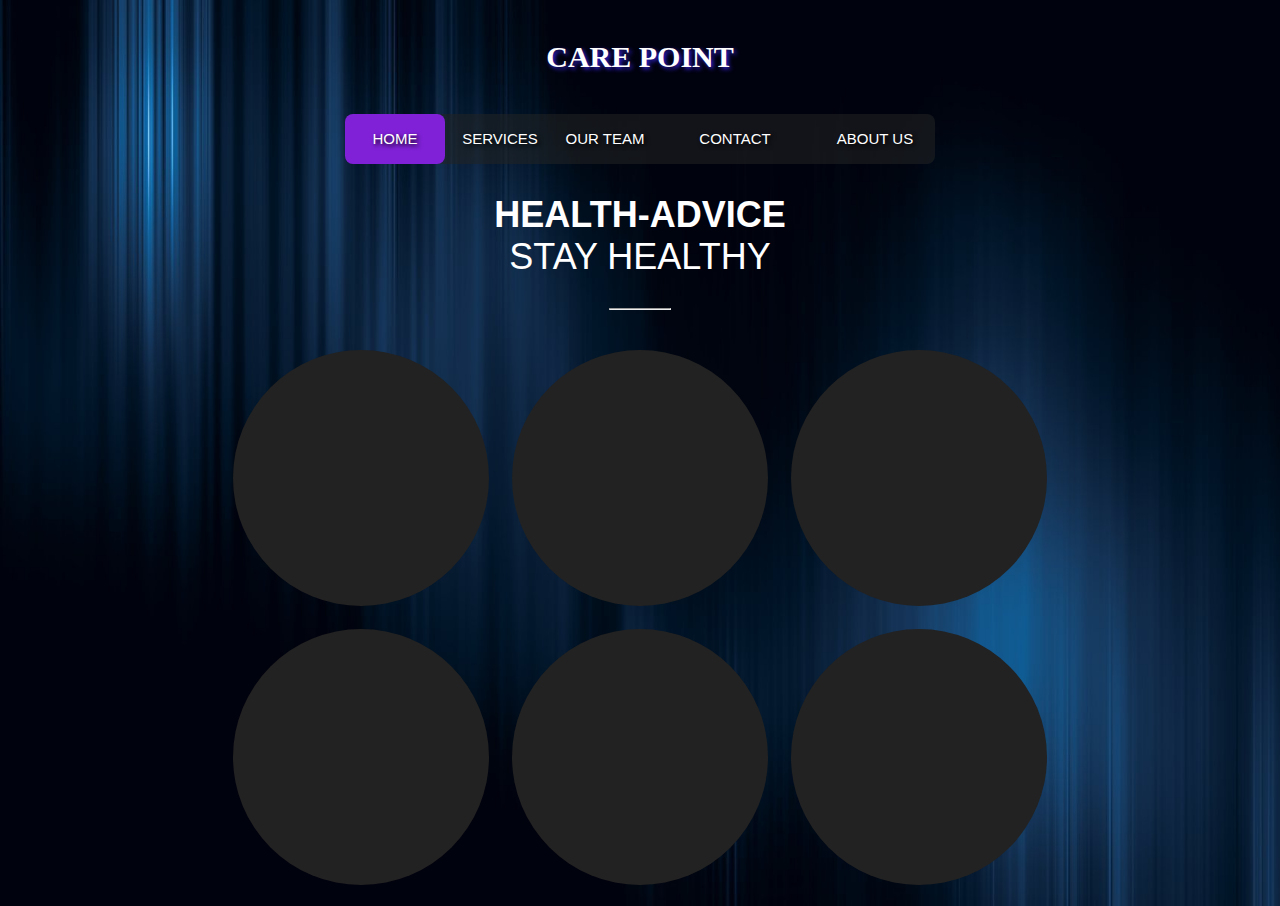
<file: index.html>
<!DOCTYPE html>
<html lang="en">
    <head>
      <meta name="viewport" content="width=device-width, initial-scale=1.0">
        <title>
            Care Point
        </title>
        <script></script>
        <link rel="stylesheet" href="style.css" >
        <link rel="stylesheet" href="style4.css">
    </head>
    <body>
        <h1> Care point </h1>
        <nav>
            <a href="index.html">Home</a>
            <a href="form2.html">Services</a>
            <a href="service.html">Our Team</a>
            <a href="contact.html">Contact</a>
            <a href="about.html">About Us</a>
            <div class="animation start-home"></div>
        </nav>

        <h2>Health-Advice <span class="header-span">Stay Healthy</span></h2><hr>
<div class="products">
  <div class="shape">
    <div class="description-holder">
      <h4>medical checkup</h4>
      <p>Medical check up is needed by both women and men, both young and old. Healthy people should also do a regular medical check up </p>
    </div>
    <div class="product-1"></div>
  </div>

  <div class="shape">
    <div class="description-holder">
      <h4>Vaccination </h4>
      <p>Vaccination is a simple, safe, and effective way of protecting you against harmful diseases, before you come into contact with them. It uses your body’s natural defense.</p>
    </div>
    <div class="product-2"></div>
  </div>
  
  <div class="shape">
    <div class="description-holder ">
      <h4>Healthy lifestyle</h4>
      <p>that both looks good and feels good. You know the obvious behaviors that describe someone who is healthy and takes care of themselves</p>
    </div>
    <div class="product-3"></div>
  </div>
  
  <div class="shape">
    <div class="description-holder">
      <h4>child health</h4>
      <p> Healthy children live in families, environments, and communities that provide them with the opportunity</p>
    </div>
    <div class="product-4"></div>
  </div>
  
  <div class="shape">
    <div class="description-holder">
      <h4>Travel Health</h4>
      <p> Travelers to different countries should be aware of the potential for acquiring diseases and injury which are not common in their own country.</p>
    </div>
    <div class="product-5"></div>
  </div>
  
  <div class="shape">
    <div class="description-holder">
      <h4>Emergency services</h4>
      <p>The emergency services are the public organizations whose job is to take quick action to deal with emergencies </p>
      <p>CALL <b>000</b> for HELP</p>
    </div>
    <div class="product-6"></div>
  </div>

</div>

        



    </body>
</html>
</file>
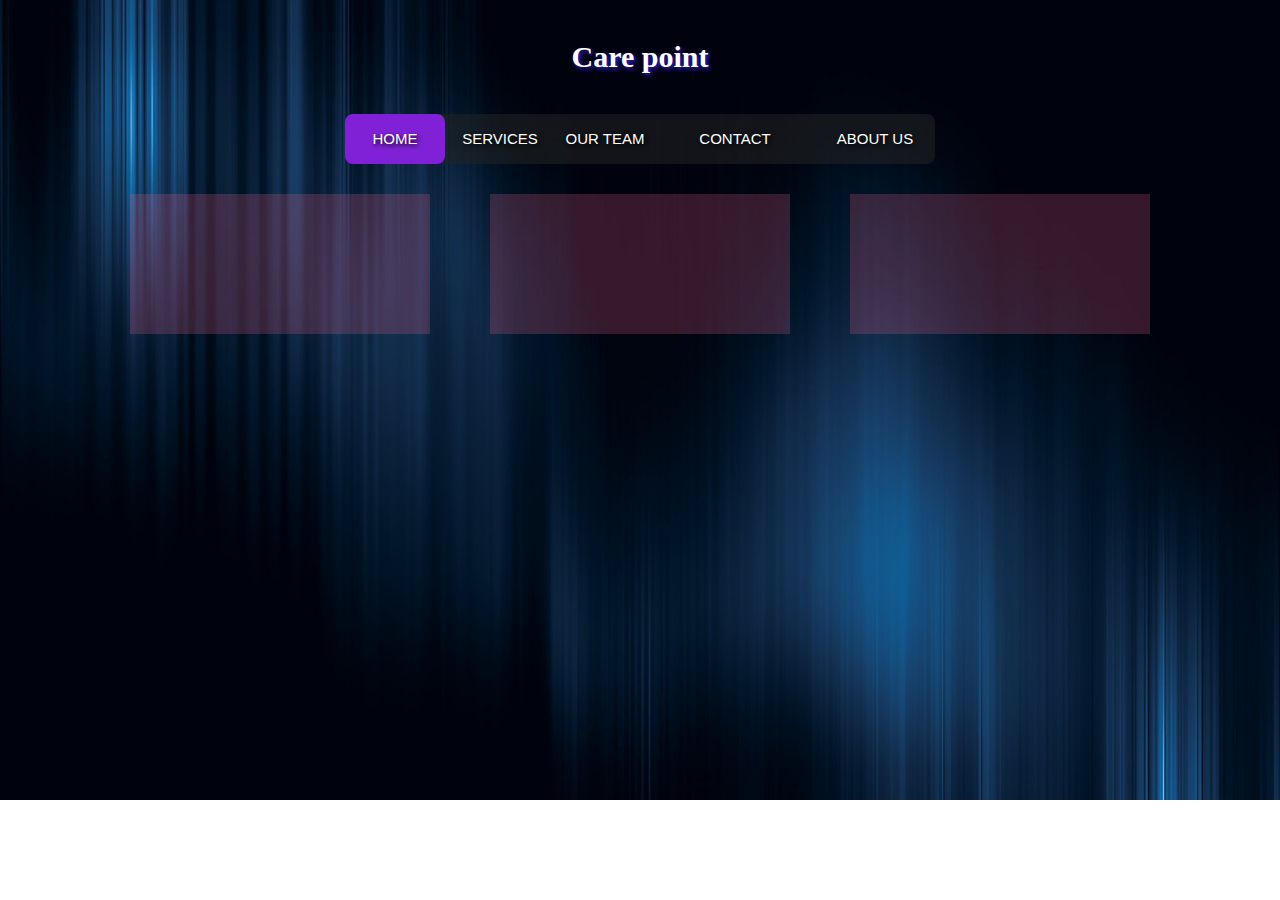
<file: contact.html>
<!DOCTYPE html>
<html lang="en">
<head>

  <meta name="viewport" content="width=device-width, initial-scale=1.0">
  <link rel="stylesheet" href="style5.css">
    <link rel="stylesheet" href="style.css">
    <title>Contact

    </title>
   

</head>
<body>
  <h1> Care point </h1>
  <nav>
      <a href="index.html">Home</a>
      <a href="form2.html">Services</a>
      <a href="service.html">Our Team</a>
      <a href="contact.html">Contact</a>
      <a href="about.html">About Us</a>
      <div class="animation start-home"></div>
  </nav>

  <div class="container">
    <div class="card">
      <i class="fas fa-envelope"></i>
      <h2 class="card-title">Email</h2>
      <p class="card-info">rohanacc@gamil.com</p>
    </div>
    <div class="card">
      <i class="fas fa-phone"></i>
      <h2 class="card-title">Phone number</h2>
      <p class="card-info">+61 00301003</p>
    </div>
    <div class="card">
      <i class="fas fa-map-marker-alt"></i>
      <h2 class="card-title">Location</h2>
      <p class="card-info">Darwin</p>
    </div>
  </div>

</body>


</html>
</file>
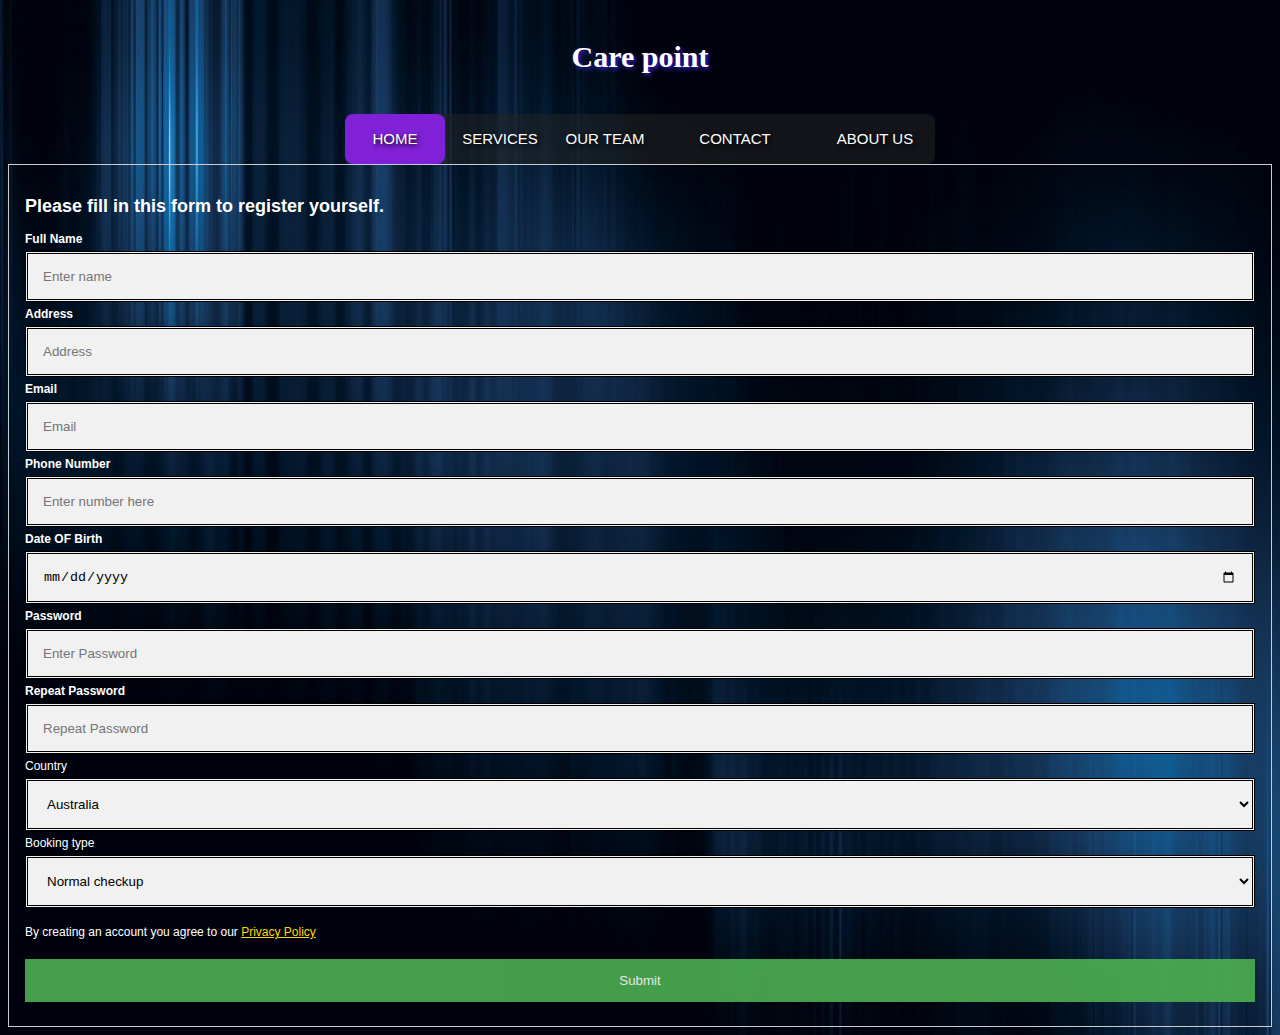
<file: form2.html>
﻿<!DOCTYPE html>
<html>

<head>
    <meta name="viewport" content="width=device-width, initial-scale=1.0">
    <link rel="stylesheet" href="stylesheet.css" >
    <link rel="stylesheet" href="style.css" >

    <script src="Script1.js"></script>
    <meta name="viewport" content="width=device-width, initial-scale=1" />

</head>

<body>
    <body>
        <h1> Care point </h1>
        <nav>
            <a href="index.html">Home</a>
            <a href="form2.html">Services</a>
            <a href="service.html">Our Team</a>
            <a href="contact.html">Contact</a>
            <a href="about.html">About Us</a>
            <div class="animation start-home"></div>
        </nav>


    <form action="/action_page.php" style="border:1px solid #ccc">
        <div class="container">
           
            <p>
                <h2> Please fill in this form to register yourself. </h2>
            </p>


            <label for="name"><b>Full Name </b></label>
            <input type="text" placeholder="Enter name" name=" name " required>

            <label for="address"><b>Address </b></label>
            <input type="text" placeholder="Address" name=" Address " required>


            <label for="email"><b>Email </b></label>
            <input type="text" placeholder="Email" name=" Email " pattern="[a-z0-9._%+-]+@[a-z0-9.-]+\.[a-z]{2,3}$"  title="use @email.com" required>


            <label for="number"><b>Phone Number </b></label>
            <input type="tel" placeholder="Enter number here" pattern=" [0-9]{3}-[0-9]{2}-[0-9]{3} "  title=" please provide country code" > 

            <label for=" date"><b> Date OF Birth </b></label>
            <input type="date" placeholder="Enter your year first" name=" date " required>



            <label for="password"><b>Password</b></label>
            <input type="password" placeholder="Enter Password" name="password" required>

            <label for="password-repeat"><b>Repeat Password</b></label>
            <input type="password" placeholder="Repeat Password" name="password-repeat" required>


            <label for="country"> Country</label>
            <select id="country" name="country">
              <option value="Australia">Australia</option>
                <option value="Canada">Canada</option>
                <option value="US"> US</option>



            </select>

            <label for="select">Booking type</label>
            <select id="Select" name="Select">
              <option value="normal checkup">Normal checkup</option>
                <option value="emergency">Emergency</option>
                <option value="other"> other</option>s
            </select>

            <p>By creating an account you agree to our <a href="#" style="color: gold"> Privacy Policy</a></p>

            <div class="signupbtn">
                <button onclick="myfunction()" type="submit" class="sumbitbtn">Submit</button>


            </div>
        </div>
    </form>

</body>
</html>
</file>
<file: style.css>
nav {
    margin: 27px auto 0;
    position: relative;
    width: 590px;
    height: 50px;
    background-color: #2124248f;
    border-radius: 8px;
    font-size: 0;

    
}

nav a {
    line-height: 50px;
    height: 100%;
    font-size: 15px;
    display: inline-block;
    position: relative;
    z-index: 1;
    text-decoration:none;
    text-transform: uppercase;
    text-align: center;
    color: rgb(255, 255, 255);
    text-shadow: 2px 2px 4px #000000;
    cursor: pointer;
    
}
nav .animation {
    position: absolute;
    height: 100%;
    top: 0;
    z-index: 0;
    transition: all .5s ease 0s;
    border-radius: 8px;
}
a:nth-child(1) {
    width: 100px;
}
a:nth-child(2) {
    width: 110px;
}
a:nth-child(3) {
    width: 100px;
}
a:nth-child(4) {
    width: 160px;
}
a:nth-child(5) {
    width: 120px;
}



nav .start-home, a:nth-child(1):hover~.animation {
    width: 100px;
    left: 0px;
    background-color: rgb(128, 33, 216);
}
nav .start-services, a:nth-child(2):hover~.animation {
    width: 110px;
    left: 100px;
    background-color: rgb(43, 55, 226);
}
nav .start-our_team, a:nth-child(3):hover~.animation {
    width: 100px;
    left: 210px;
    background-color: rgba(201, 68, 123, 0.377);
}
nav .start-contact, a:nth-child(4):hover~.animation {
    width: 160px;
    left: 310px;
    background-color: rgb(175, 54, 206);
}
nav .start-about_us, a:nth-child(5):hover~.animation {
    width: 120px;
    left: 470px;
    background-color: rgb(43, 226, 195);
}


body {
    font-size: 12px;
    font-family: sans-serif;
    background-image:url("A2.jpg");
    background-repeat:no-repeat;
    background-size: cover;
    
  }
  h1 {
    text-align: center;
    margin: 40px 0 40px;
    text-align: center;
    font-size: 30px;
    color: #ffffff;
    text-shadow: 2px 2px 4px #3523da;
    font-family: 'Cherry Swash', cursive;
  }
</file>
<file: style4.css>
body { 
    font-family: 'Overpass', sans-serif;
    text-transform: uppercase; 
    color: #fff;
  }
  
  h2 {
    font: 700 36px 'Oswald', sans-serif;
    text-align: center;
    color: rgb(255, 255, 255);
  }
  
  .header-span {
    display: block;
    font-weight: 100;
  }
  
  hr { 
    max-width: 5em; 
    margin-bottom: 30px; 
  }
  
  .products {
    max-width: 900px;
    margin: 0 auto;
    text-align: center;
  }
  
  div.shape {
    display: inline-block;
    position: relative;
    height: 250px;
    width: 250px;
    margin: 10px ;
    padding: 3px;
    cursor: pointer;
    transition: all .2s ease-in-out;
    overflow: hidden;  
    border-radius: 50%;
    border-collapse: separate; 
    background-color: #222;
  }
  
  .shape:focus,
  .shape:active,
  .shape:hover {
    border-radius: 50%;
    outline: none;
  } 
  
  .product-1, .product-2, .product-3, .product-4, .product-5, .product-6 {
    height: 250px;
    width: 250px;
    background-size: cover;
    transition: all .2s ease-in-out;
    transform: scale(1.5); 
    outline: none;
    overflow: hidden;  
    clip-path: polygon(0 100%, 0 0, 52% 0, 52% 100%);
    clip-path: polygon(0 100%, 0 0, 100% 0, 100% 100%);
  }
  
  
  .shape:hover .product-1 {
    clip-path: polygon(50% 100%, 50% 0, 100% 0, 100% 100%);
    transform: scale(1.1);
    
  }
.shape:hover .product-2 {
    clip-path: polygon(50% 100%, 50% 0, 100% 0, 100% 100%);
    transform: scale(1.1);
}

.shape:hover .product-3 {
    clip-path: polygon(50% 100%, 50% 0, 100% 0, 100% 100%);
    transform: scale(1.1);
}
.shape:hover .product-4 {
    clip-path: polygon(50% 100%, 50% 0, 100% 0, 100% 100%);
    transform: scale(1.1);
}
.shape:hover .product-5 {
    clip-path: polygon(50% 100%, 50% 0, 100% 0, 100% 100%);
    transform: scale(1.1);
}
.shape:hover .product-6 {
    clip-path: polygon(50% 100%, 50% 0, 100% 0, 100% 100%);
    transform: scale(1.1);
}

  .shape:hover .description-holder { 
    left: 20px;
    opacity: 1;
  }
  
  .description-holder {
    position: absolute;
    top: 35px;
    left: 120px;
    height: 300px;
    width: 100px;
    transition: all .4s ease-in-out;
    transition-delay: .1s;
    opacity: 0;
    text-align: right;
  }
  
 
  
  .description-holder h4 {
    font-size: 14px;
    margin-bottom: -8px;
  }
  
  .description-holder p {
    max-width: 100px;
    font-size: 12px;
    line-height: 14px;
    text-transform: none;
    
  }
  
  .product-1{
    background-image: url('https://p7.hiclipart.com/preview/733/208/1010/physician-medicine-health-care-medical-diagnosis-clinic-doctor-prescribe-doctor-s-advice.jpg');
    background-position:0,0;
    
  }
  
  .product-2 {
    background-image: url('https://th.bing.com/th/id/R.503c6854c0ddc6c5ebc0120331c3d2b7?rik=HH%2bttV1C%2b6x84A&riu=http%3a%2f%2fmedia.gettyimages.com%2fvectors%2fvaccination-shot-in-the-arm-vector-id490639522%3fs%3d612x612&ehk=41%2b9GglYPg2wzcE0xYp5poOE0FpFtgfnCOCxmafWDMI%3d&risl=&pid=ImgRaw&r=0');
  }
  
  .product-3 {
    background-image: url('https://media.istockphoto.com/vectors/healthy-lifestyle-round-emblem-vector-id612236386');
    background-position: 50% 90%;
  }
  
  .product-4 {
    background-image: url('https://st2.depositphotos.com/1007027/10681/i/950/depositphotos_106810088-stock-photo-kids-and-babies-group-circle.jpg');
    background-position: 50% 90%;
  }
  
  .product-5 {
    background-image: url('https://i.pinimg.com/originals/20/94/32/209432748a132cf7ce7227a523608b03.jpg');
    background-position: 50% 70%;
  }
  
  .product-6{
    background-image: url('https://www.freepngimg.com/thumb/first_aid_kit/29849-1-first-aid-kit-transparent-image.png');
    background-position: 50% 90%;
  }
</file>
<file: style5.css>
* {
    padding: 0;
    margin: 0;
    box-sizing: border-box;
  }
  
  .body {
    width: 100vw;
    height: 100vh;

    display: flex;
    justify-content: center;
    align-items: center;
  }
  
  .container {
    width: 100%;
    display: flex;
    flex-wrap: wrap;
    justify-content: center;
    align-items: center;
  }
  
  .card {
    background: #cf588042;
    min-width: 300px;
    height: 140px;
    margin: 30px;
    display: flex;
    flex-direction: column;
    justify-content: center;
    align-items: center;
    overflow: hidden;
  }
  
  .card i {
    color: #44d463;
    font-size: 2rem;
    position: absolute;
    transition: all 0.4s ease;
  }
  
  .card-title {
    color: #9a44d4;
    font-size: 1.2rem;
    text-transform: uppercase;
    transform: translate(0,-80px);
    transition: all 0.4s ease;
  }
  
  .card-info {
    color: rgb(255, 255, 255);
    margin-top: 10px;
    transform: translate(0, 80px);
    transition: all 0.4s ease;
  }
  
  .card:hover i {
    transform: scale(2);
    opacity: 0;
  }
  
  .card:hover .card-title {
    transform: translate(0, 0);
  }
  .card:hover .card-info {
    transform: translate(0, 0);
  }
  
  @media screen and (max-width: 900px) {
    .card {
      flex: 100%; 
      max-width: 500px;
    }
  }
</file>
<file: stylesheet.css>
﻿
body {
    font-family: Arial, Helvetica, sans-serif;
    color: white;
}

* {
    box-sizing: border-box;
}
body{
    background-image:url("A2.jpg");
    background-repeat:no-repeat;
        background-size: cover;
}

input[type=text], input[type=password], input[type=tel], input[type=date], select[id=country], select[id=Select] {
    width: 100%;
    padding: 15px;
    margin: 5px 0 5px 0;
    display: inline-block;
    border:double;
    background: #f1f1f1;
}

    input[type=text]:focus, input[type=password]:focus {

        background-color:lightgreen ;

        outline: inset;
    }


hr {
    border: 1px solid #f1f1f1;
    margin-bottom: 25px;
}


button {
    background-color: #4CAF50;
    color: white;
    padding: 14px 20px;
    margin: 8px 0;
    border: none;
    cursor: pointer;
    width: 100%;
    opacity: 0.9;
}

    button:hover {
        opacity: 1;
    }


    ul{
        list-style-type: none;
        margin: 0;
        overflow-wrap:normal;
        background-color:#333;

    }
    li{
        float:left;
        border-right:1px solid #bbb;

    }
    li:last-child{
        border-right: none;
    }

    li a:hover:not(.active){
        background-color:#111;
    }

    li a{
        display: block;
        color: white;
        text-align: center;
        padding: 14px 16px;
        text-decoration:none
    }
.container {
    padding: 16px;
}
.active{
    background-color:#4CAF50;
}

.clearfix::after {
    content: "";
    clear: both;
    display: table;
}


@media screen and (max-width: 300px) {
    .cancelbtn, .signupbtn {
        width: 100%;
    }
}
</file>
